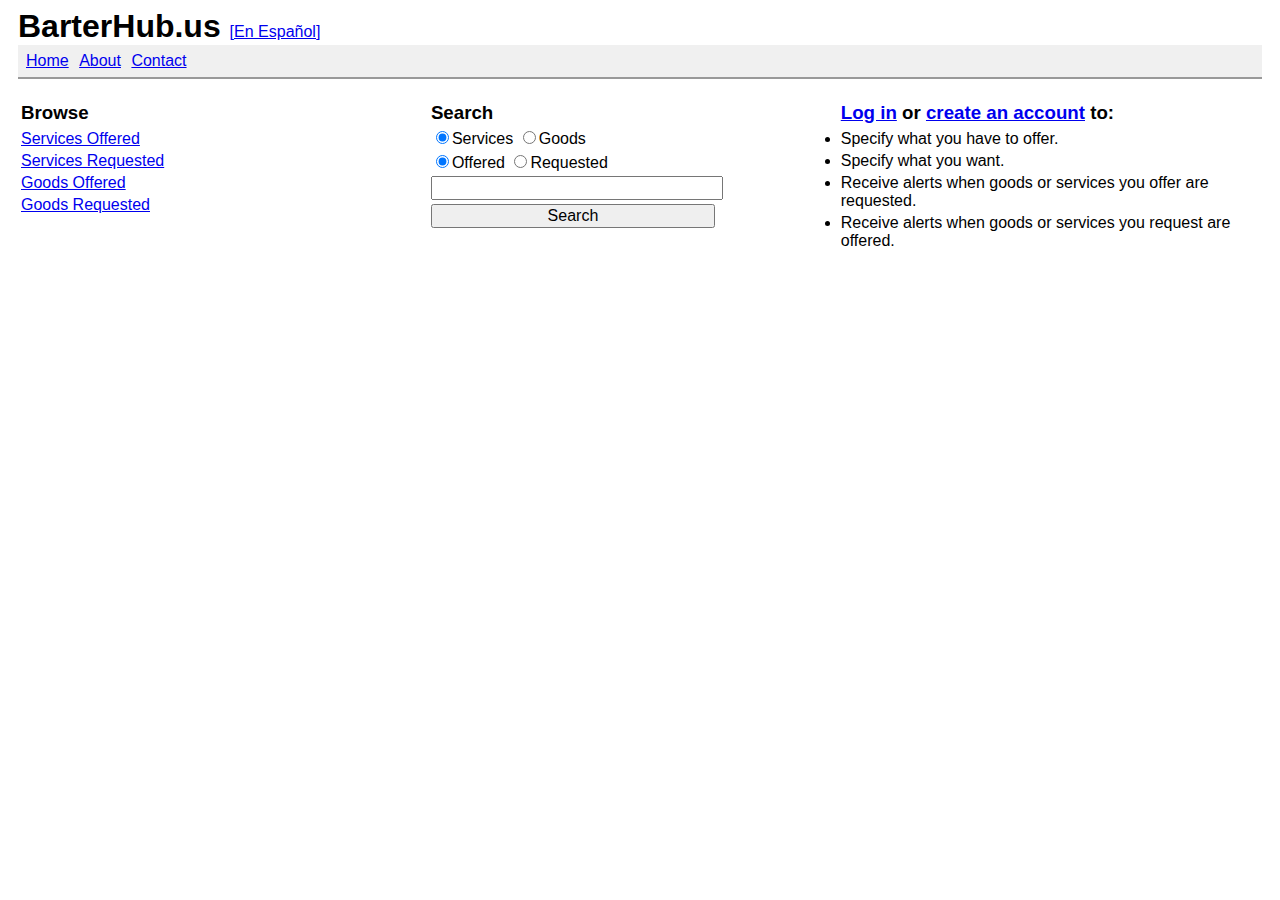
<file: planning/mockup/index.html>
<!DOCTYPE html PUBLIC "-//W3C//DTD XHTML 1.0 Strict//EN"
    "http://www.w3.org/TR/xhtml1/DTD/xhtml1-strict.dtd">
<html xmlns="http://www.w3.org/1999/xhtml">
<head>
<meta name="generator" content="HTML Tidy, see www.w3.org" />
<title>BarterHub</title>
<link rel="stylesheet" type="text/css" href="screen.css" />
</head>
<body>
<h1 style="display:inline">BarterHub.us</h1>

&nbsp;<a href="#">[En Espa&ntilde;ol]</a> 

<ul class="inline">
<li><a href="index.html">Home</a></li>

<li><a href="#">About</a></li>

<li><a href="#">Contact</a></li>
</ul>

<!-- BEGIN CONTENT -->
<table style="margin-right: auto;margin-left: auto;">
<tr>
<td style="width:33%">
<h3>Browse</h3>
</td>
<td style="width:33%">
<h3 style="display:inline">Search</h3>
</td>
<td style="width:34%">
<h3><a href="login.html">Log in</a> or <a
href="create_account.html">create an account</a> to:</h3>
</td>
</tr>

<tr>
<td>
<ul class="portion">
<li><a href="#">Services Offered</a></li>

<li><a href="#">Services Requested</a></li>

<li><a href="#">Goods Offered</a></li>

<li><a href="#">Goods Requested</a></li>
</ul>
</td>
<td>
<form id="search_form" action="search_results.html" method="get">
<ul class="portion">
<li><input type="radio" checked="checked" name="tradable"
id="tradable_services" value="services" /><label
for="tradable_services">Services</label> <input type="radio"
name="tradable" id="tradable_goods" value="goods" /><label
for="tradable_goods">Goods</label></li>

<li><input type="radio" checked="checked" name="tradetype"
id="tradetype_offered" value="offered" /><label
for="tradetype_offered">Offered</label> <input type="radio"
name="tradetype" id="tradetype_requested"
value="requested" /><label
for="tradetype_requested">Requested</label></li>

<li><input type="text" style="width:70%" name="criteria" /></li>

<li><input style="width:70%" type="submit" value="Search" /></li>
</ul>
</form>
</td>
<td>
<ul class="portion">
<li style="list-style-type:disc;">Specify what you have to
offer.</li>

<li style="list-style-type:disc;">Specify what you want.</li>

<li style="list-style-type:disc;">Receive alerts when goods or
services you offer are requested.</li>

<li style="list-style-type:disc;">Receive alerts when goods or
services you request are offered.</li>
</ul>
</td>
</tr>
</table>

<!-- END CONTENT -->
</body>
</html>
</file>
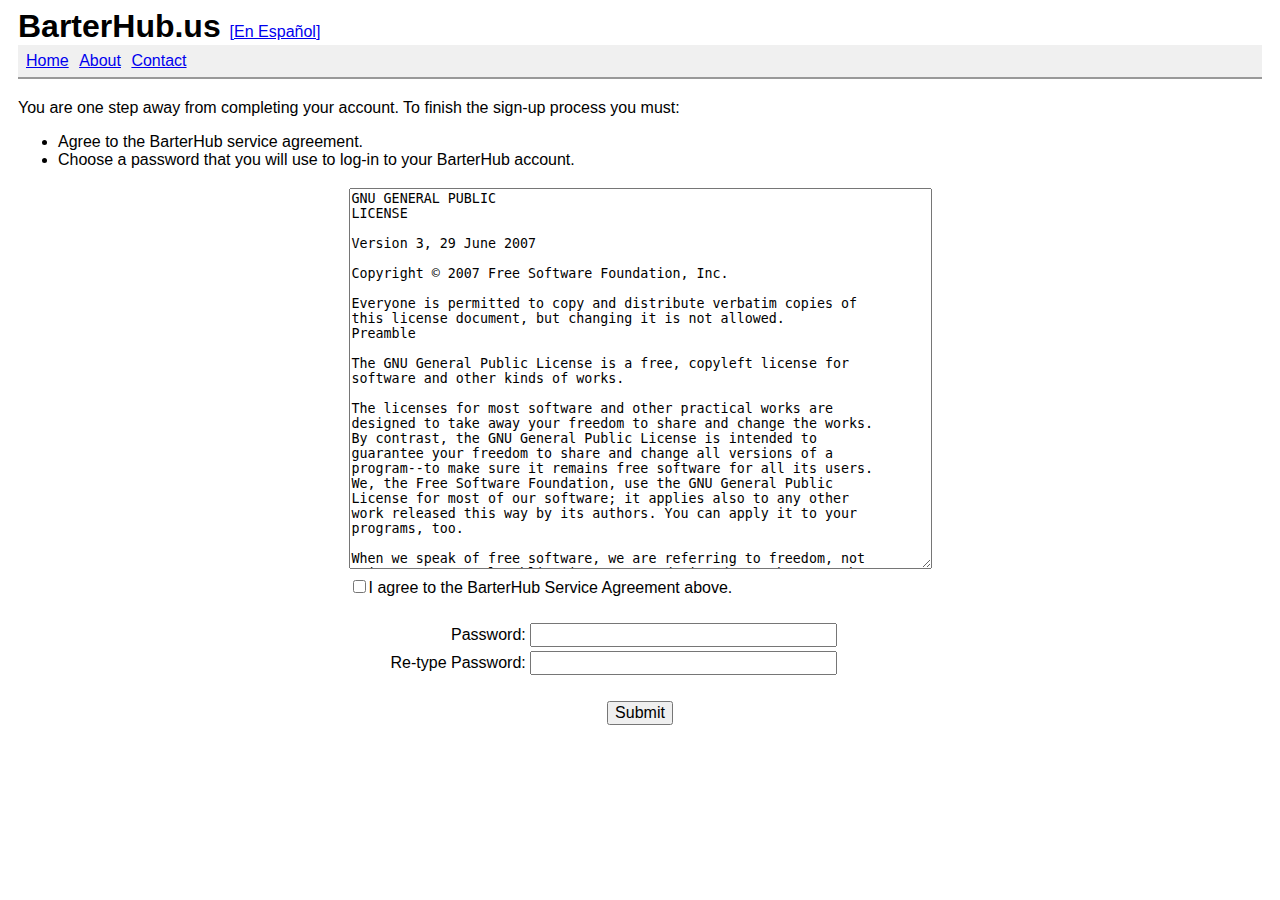
<file: planning/mockup/account_confirmation.html>
<!DOCTYPE html PUBLIC "-//W3C//DTD XHTML 1.0 Strict//EN"
    "http://www.w3.org/TR/xhtml1/DTD/xhtml1-strict.dtd">
<html xmlns="http://www.w3.org/1999/xhtml">
<head>
<meta name="generator" content="HTML Tidy, see www.w3.org" />
<title>BarterHub</title>
<link rel="stylesheet" type="text/css" href="screen.css" />
</head>
<body>
<h1 style="display:inline">BarterHub.us</h1>

&nbsp;<a href="#">[En Espa&ntilde;ol]</a> 

<ul class="inline">
<li><a href="index.html">Home</a></li>

<li><a href="#">About</a></li>

<li><a href="#">Contact</a></li>
</ul>

<!-- BEGIN CONTENT -->
<p>You are one step away from completing your account. To finish
the sign-up process you must:</p>

<ul>
<li>Agree to the BarterHub service agreement.</li>

<li>Choose a password that you will use to log-in to your
BarterHub account.</li>
</ul>

<form action="account_created.html" method="post">
<table style="margin-right: auto;margin-left: auto;">
<tr>
<td colspan="2"><textarea cols="70" rows="25">GNU GENERAL PUBLIC
LICENSE

Version 3, 29 June 2007

Copyright &copy; 2007 Free Software Foundation, Inc. 

Everyone is permitted to copy and distribute verbatim copies of
this license document, but changing it is not allowed.
Preamble

The GNU General Public License is a free, copyleft license for
software and other kinds of works.

The licenses for most software and other practical works are
designed to take away your freedom to share and change the works.
By contrast, the GNU General Public License is intended to
guarantee your freedom to share and change all versions of a
program--to make sure it remains free software for all its users.
We, the Free Software Foundation, use the GNU General Public
License for most of our software; it applies also to any other
work released this way by its authors. You can apply it to your
programs, too.

When we speak of free software, we are referring to freedom, not
price. Our General Public Licenses are designed to make sure that
you have the freedom to distribute copies of free software (and
charge for them if you wish), that you receive source code or can
get it if you want it, that you can change the software or use
pieces of it in new free programs, and that you know you can do
these things.
</textarea></td>
</tr>

<tr>
<td colspan="2"><input type="checkbox"
id="service_agreement_accept" /><label
for="service_agreement_accept">I agree to the BarterHub Service
Agreement above.</label></td>
</tr>

<tr>
<td colspan="2">&nbsp;</td>
</tr>

<tr>
<td style="text-align:right;"><label
for="password1">Password:</label></td>
<td><input type="password" name="password1" id="password1"
size="30" /></td>
</tr>

<tr>
<td style="text-align:right;"><label for="password2">Re-type
Password:</label></td>
<td><input type="password" name="password2" id="password2"
size="30" /></td>
</tr>

<tr>
<td colspan="2">&nbsp;</td>
</tr>

<tr>
<td colspan="2" style="text-align:center;"><input type="submit"
value="Submit" /></td>
</tr>
</table>
</form>

<!-- END CONTENT -->
</body>
</html>
</file>
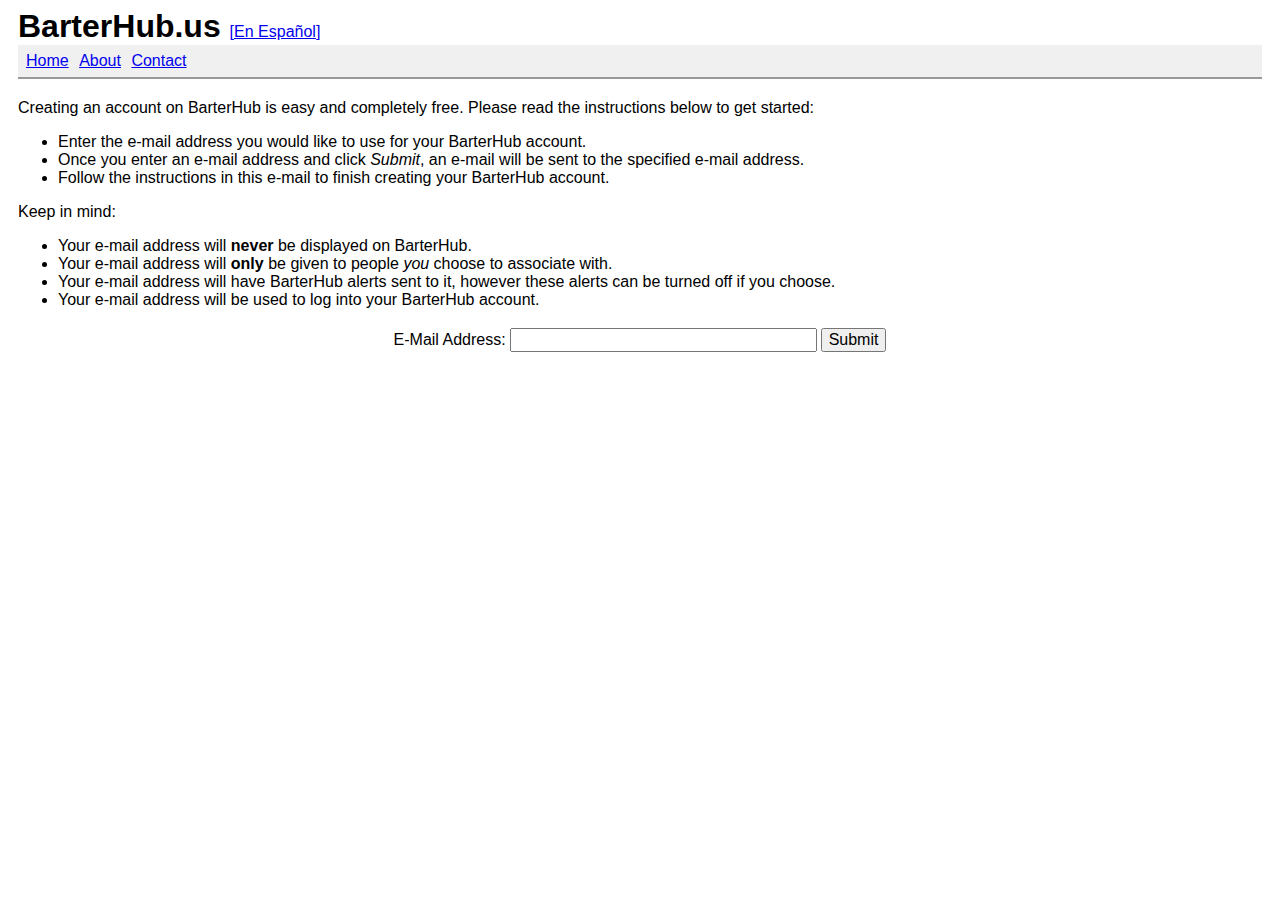
<file: planning/mockup/create_account.html>
<!DOCTYPE html PUBLIC "-//W3C//DTD XHTML 1.0 Strict//EN"
    "http://www.w3.org/TR/xhtml1/DTD/xhtml1-strict.dtd">
<html xmlns="http://www.w3.org/1999/xhtml">
<head>
<meta name="generator" content="HTML Tidy, see www.w3.org" />
<title>BarterHub</title>
<link rel="stylesheet" type="text/css" href="screen.css" />
</head>
<body>
<h1 style="display:inline">BarterHub.us</h1>

&nbsp;<a href="#">[En Espa&ntilde;ol]</a> 

<ul class="inline">
<li><a href="index.html">Home</a></li>

<li><a href="#">About</a></li>

<li><a href="#">Contact</a></li>
</ul>

<!-- BEGIN CONTENT -->
<p>Creating an account on BarterHub is easy and completely free.
Please read the instructions below to get started:</p>

<ul>
<li>Enter the e-mail address you would like to use for your
BarterHub account.</li>

<li>Once you enter an e-mail address and click <i>Submit</i>, an
e-mail will be sent to the specified e-mail address.</li>

<li>Follow the instructions in this e-mail to finish creating
your BarterHub account.</li>
</ul>

<p>Keep in mind:</p>

<ul>
<li>Your e-mail address will <b>never</b> be displayed on
BarterHub.</li>

<li>Your e-mail address will <b>only</b> be given to people
<i>you</i> choose to associate with.</li>

<li>Your e-mail address will have BarterHub alerts sent to it,
however these alerts can be turned off if you choose.</li>

<li>Your e-mail address will be used to log into your BarterHub
account.</li>
</ul>

<form action="email_sent.html" method="get">
<table style="margin-right: auto;margin-left: auto;">
<tr>
<td style="text-align:right;"><label for="email">E-Mail
Address:</label></td>
<td><input type="text" name="email" id="email" size="30" /></td>
<td><input type="submit" value="Submit" /></td>
</tr>
</table>
</form>

<!-- END CONTENT -->
</body>
</html>
</file>
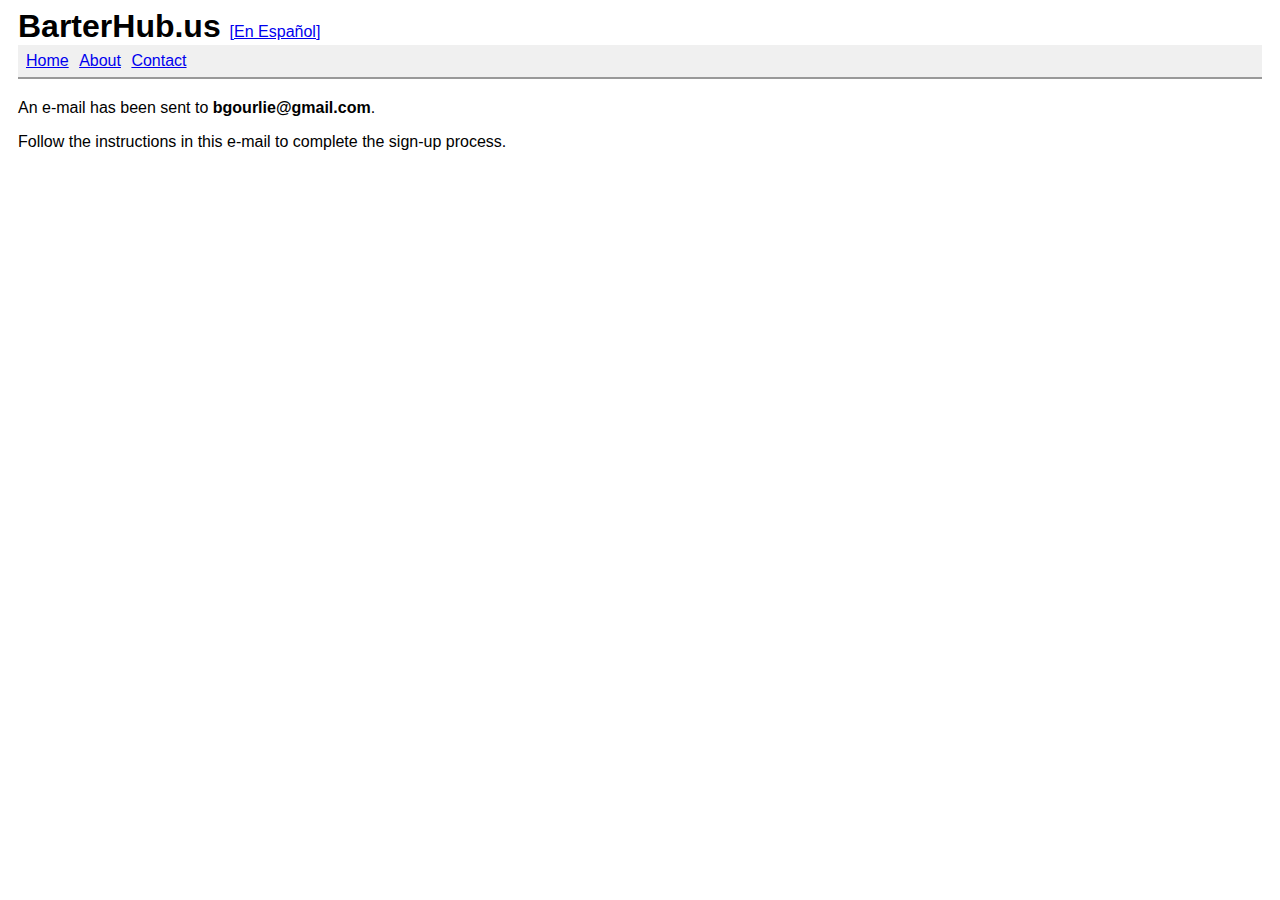
<file: planning/mockup/email_sent.html>
<!DOCTYPE html PUBLIC "-//W3C//DTD XHTML 1.0 Strict//EN"
    "http://www.w3.org/TR/xhtml1/DTD/xhtml1-strict.dtd">
<html xmlns="http://www.w3.org/1999/xhtml">
<head>
<meta name="generator" content="HTML Tidy, see www.w3.org" />
<title>BarterHub</title>
<link rel="stylesheet" type="text/css" href="screen.css" />
</head>
<body>
<h1 style="display:inline">BarterHub.us</h1>

&nbsp;<a href="#">[En Espa&ntilde;ol]</a> 

<ul class="inline">
<li><a href="index.html">Home</a></li>

<li><a href="#">About</a></li>

<li><a href="#">Contact</a></li>
</ul>

<!-- BEGIN CONTENT -->
<p>An e-mail has been sent to <b>bgourlie@gmail.com</b>.</p>

<p>Follow the instructions in this e-mail to complete the sign-up
process.</p>

<!-- END CONTENT -->
</body>
</html>
</file>
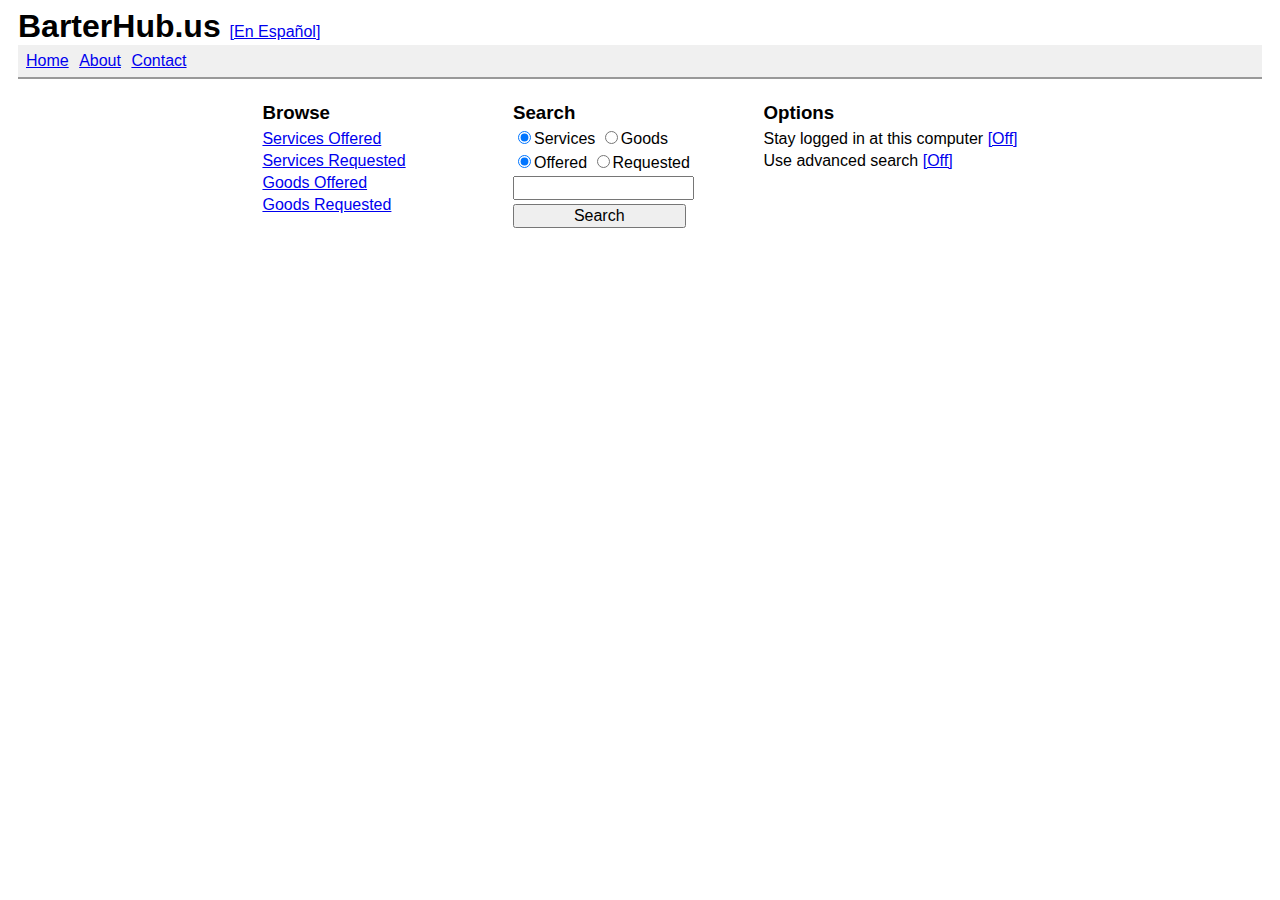
<file: planning/mockup/index_loggedin.html>
<!DOCTYPE html PUBLIC "-//W3C//DTD XHTML 1.0 Strict//EN"
    "http://www.w3.org/TR/xhtml1/DTD/xhtml1-strict.dtd">
<html xmlns="http://www.w3.org/1999/xhtml">
<head>
<meta name="generator" content="HTML Tidy, see www.w3.org" />
<title>BarterHub</title>
<link rel="stylesheet" type="text/css" href="screen.css" />
</head>
<body>
<h1 style="display:inline">BarterHub.us</h1>

&nbsp;<a href="#">[En Espa&ntilde;ol]</a> 

<ul class="inline">
<li><a href="index.html">Home</a></li>

<li><a href="#">About</a></li>

<li><a href="#">Contact</a></li>
</ul>

<!-- BEGIN CONTENT -->
<table style="margin-right: auto;margin-left: auto;">
<tr>
<td style="width:33%">
<h3>Browse</h3>
</td>
<td style="width:33%">
<h3 style="display:inline">Search</h3>
</td>
<td style="width:34%">
<h3>Options</h3>
</td>
</tr>

<tr>
<td>
<ul class="portion">
<li><a href="browse_offered.html">Services Offered</a></li>

<li><a href="browse_request.html">Services Requested</a></li>

<li><a href="browse_offered.html">Goods Offered</a></li>

<li><a href="browse_requested.html">Goods Requested</a></li>
</ul>
</td>
<td>
<form id="search_form" action="search_results.html" method="get">
<ul class="portion">
<li><input type="radio" checked="checked" name="tradable"
id="tradable_services" value="services" /><label
for="tradable_services">Services</label> <input type="radio"
name="tradable" id="tradable_goods" value="goods" /><label
for="tradable_goods">Goods</label></li>

<li><input type="radio" checked="checked" name="tradetype"
id="tradetype_offered" value="offered" /><label
for="tradetype_offered">Offered</label> <input type="radio"
name="tradetype" id="tradetype_requested"
value="requested" /><label
for="tradetype_requested">Requested</label></li>

<li><input type="text" style="width:70%" name="criteria" /></li>

<li><input style="width:70%" type="submit" value="Search" /></li>
</ul>
</form>
</td>
<td>
<ul class="portion">
<li>Stay logged in at this computer <a href="#">[Off]</a></li>

<li>Use advanced search <a href="#">[Off]</a></li>
</ul>
</td>
</tr>
</table>

<!-- END CONTENT -->
</body>
</html>
</file>
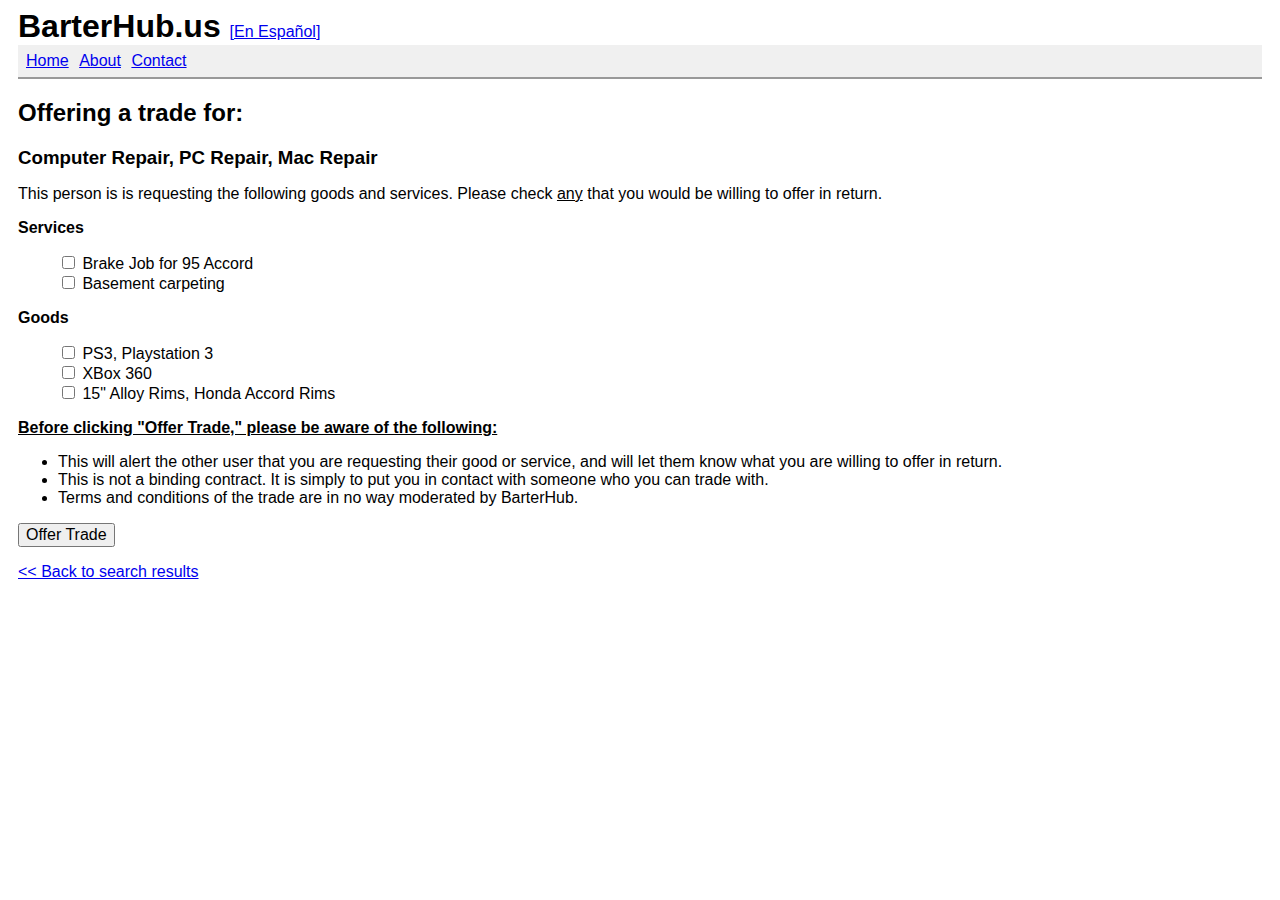
<file: planning/mockup/initiate_trade_offer.html>
<!DOCTYPE html PUBLIC "-//W3C//DTD XHTML 1.0 Strict//EN"
    "http://www.w3.org/TR/xhtml1/DTD/xhtml1-strict.dtd">
<html xmlns="http://www.w3.org/1999/xhtml">
<head>
<meta name="generator" content="HTML Tidy, see www.w3.org" />
<title>BarterHub</title>
<link rel="stylesheet" type="text/css" href="screen.css" />
</head>
<body>
<h1 style="display:inline">BarterHub.us</h1>

&nbsp;<a href="#">[En Espa&ntilde;ol]</a> 

<ul class="inline">
<li><a href="index.html">Home</a></li>

<li><a href="#">About</a></li>

<li><a href="#">Contact</a></li>
</ul>

<!-- BEGIN CONTENT -->
<h2>Offering a trade for:</h2>

<h3>Computer Repair, PC Repair, Mac Repair</h3>

<p>This person is is requesting the following goods and services.
Please check <u>any</u> that you would be willing to offer in
return.</p>

<b>Services</b> 

<ul style="list-style-type:none;">
<li><input type="checkbox" /> Brake Job for 95 Accord</li>

<li><input type="checkbox" /> Basement carpeting</li>
</ul>

<b>Goods</b> 

<ul style="list-style-type:none;">
<li><input type="checkbox" /> PS3, Playstation 3</li>

<li><input type="checkbox" /> XBox 360</li>

<li><input type="checkbox" /> 15" Alloy Rims, Honda Accord
Rims</li>
</ul>

<p style="font-weight:bold;text-decoration:underline;">Before
clicking "Offer Trade," please be aware of the following:</p>

<ul>
<li>This will alert the other user that you are requesting their
good or service, and will let them know what you are willing to
offer in return.</li>

<li>This is not a binding contract. It is simply to put you in
contact with someone who you can trade with.</li>

<li>Terms and conditions of the trade are in no way moderated by
BarterHub.</li>
</ul>

<input type="submit" value="Offer Trade" /> 

<p><a href="search_results.html">&lt;&lt;&nbsp;Back to search
results</a></p>

<!-- END CONTENT -->
</body>
</html>
</file>
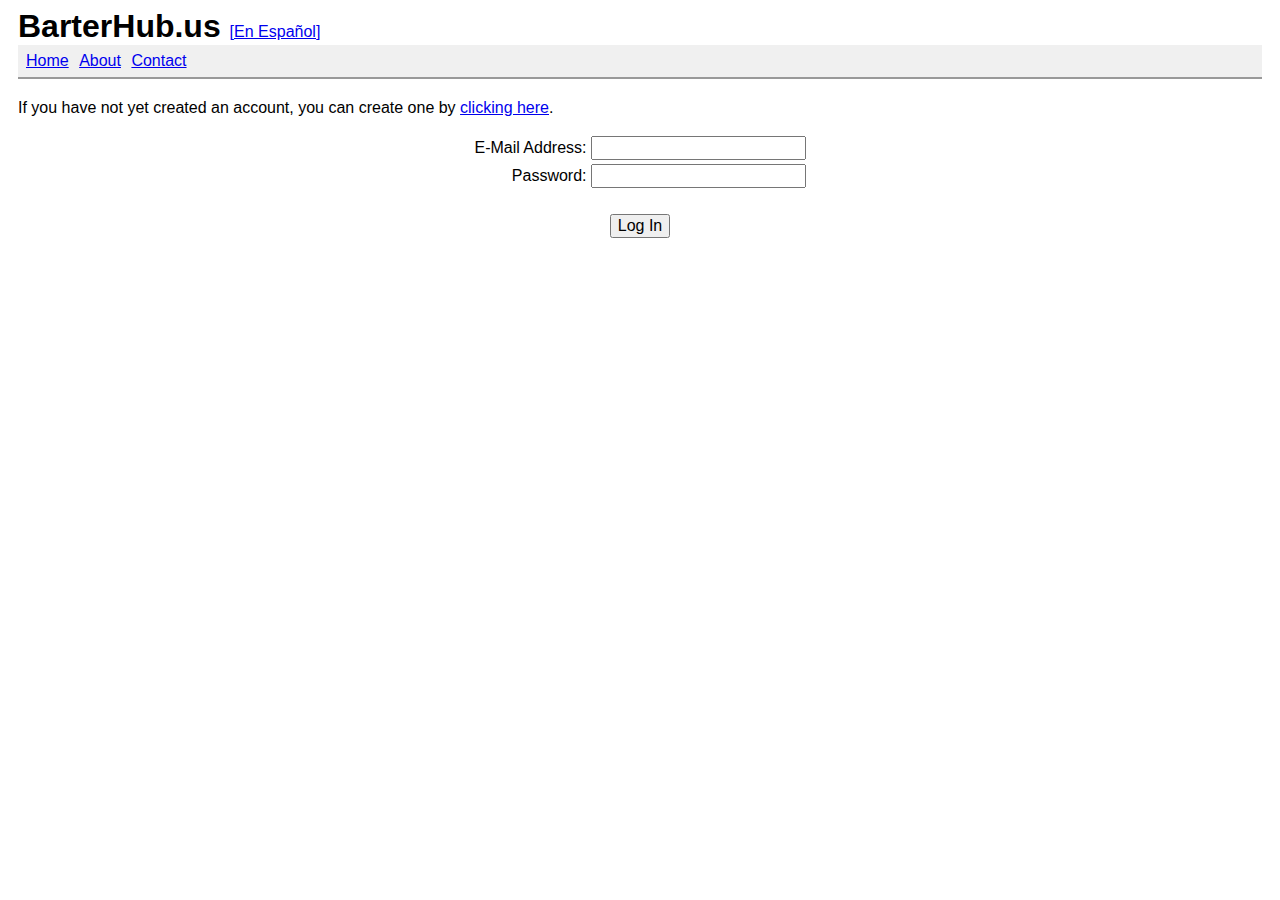
<file: planning/mockup/login.html>
<!DOCTYPE html PUBLIC "-//W3C//DTD XHTML 1.0 Strict//EN"
    "http://www.w3.org/TR/xhtml1/DTD/xhtml1-strict.dtd">
<html xmlns="http://www.w3.org/1999/xhtml">
<head>
<meta name="generator" content="HTML Tidy, see www.w3.org" />
<title>BarterHub</title>
<link rel="stylesheet" type="text/css" href="screen.css" />
</head>
<body>
<h1 style="display:inline">BarterHub.us</h1>

&nbsp;<a href="#">[En Espa&ntilde;ol]</a> 

<ul class="inline">
<li><a href="index.html">Home</a></li>

<li><a href="#">About</a></li>

<li><a href="#">Contact</a></li>
</ul>

<!-- BEGIN CONTENT -->
<p>If you have not yet created an account, you can create one by
<a href="create_account.html">clicking here</a>.</p>

<form action="index_loggedin.html" method="post">
<table style="margin-right: auto;margin-left: auto;">
<tr>
<td style="text-align:right;"><label for="email">E-Mail
Address:</label></td>
<td><input name="email" id="email" /></td>
</tr>

<tr>
<td style="text-align:right;"><label
for="password">Password:</label></td>
<td><input type="password" id="password" /></td>
</tr>

<tr>
<td colspan="2">&nbsp;</td>
</tr>

<tr>
<td colspan="2" style="text-align:center;"><input type="submit"
value="Log In" /></td>
</tr>
</table>
</form>

<!-- END CONTENT -->
</body>
</html>
</file>
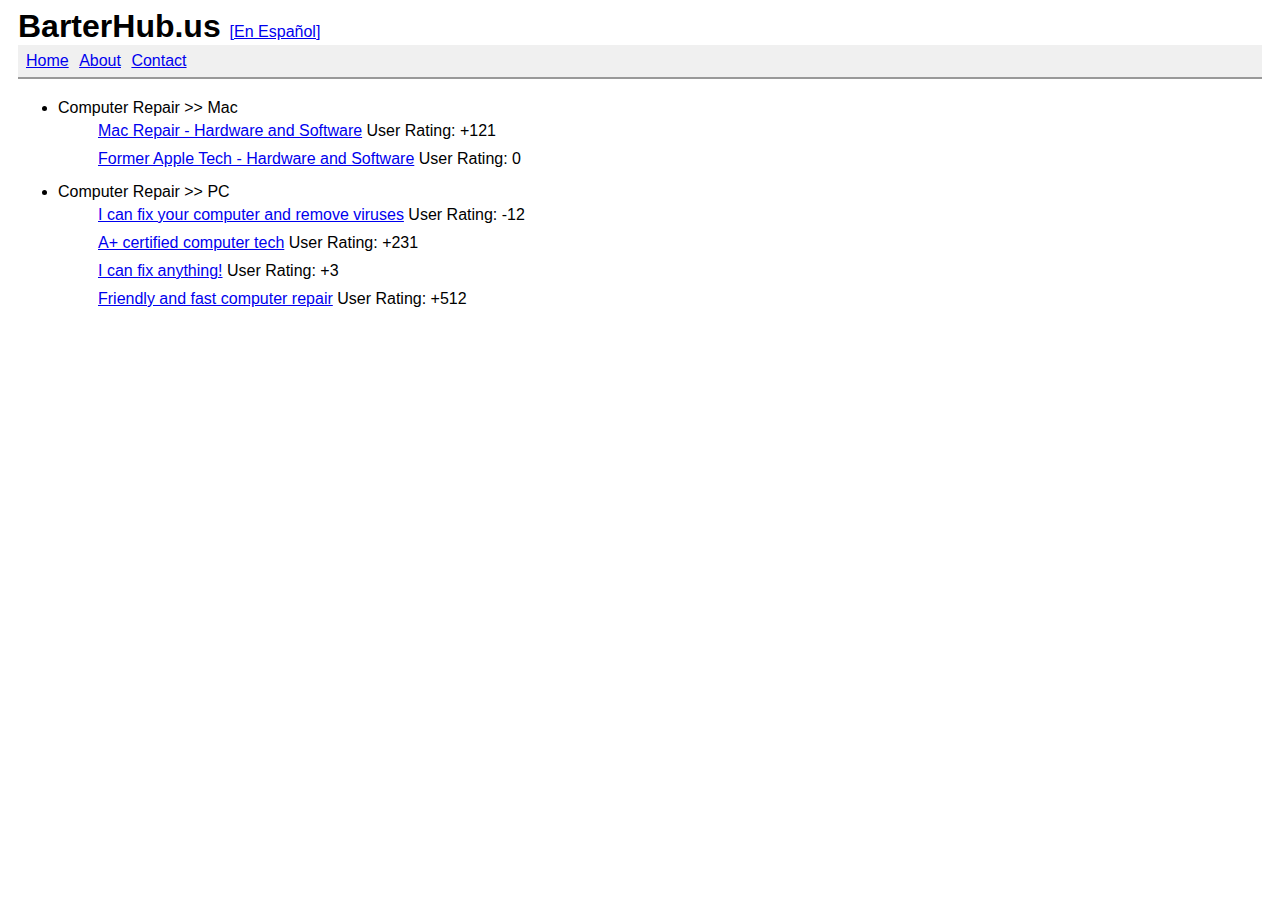
<file: planning/mockup/search_results.html>
<!DOCTYPE html PUBLIC "-//W3C//DTD XHTML 1.0 Strict//EN"
    "http://www.w3.org/TR/xhtml1/DTD/xhtml1-strict.dtd">
<html xmlns="http://www.w3.org/1999/xhtml">
<head>
<meta name="generator" content="HTML Tidy, see www.w3.org" />
<title>BarterHub</title>
<link rel="stylesheet" type="text/css" href="screen.css" />
</head>
<body>
<h1 style="display:inline">BarterHub.us</h1>

&nbsp;<a href="#">[En Espa&ntilde;ol]</a> 

<ul class="inline">
<li><a href="index.html">Home</a></li>

<li><a href="#">About</a></li>

<li><a href="#">Contact</a></li>
</ul>

<!-- BEGIN CONTENT -->
<ul class="results">
<li>Computer Repair &gt;&gt; Mac 

<ul class="result">
<li><a href="view_service_or_good.html">Mac Repair - Hardware and
Software</a> User Rating: +121</li>

<li><a href="view_service_or_good.html">Former Apple Tech -
Hardware and Software</a> User Rating: 0</li>
</ul>
</li>

<li>Computer Repair &gt;&gt; PC 

<ul class="result">
<li><a href="view_service_or_good.html">I can fix your computer
and remove viruses</a> User Rating: -12</li>

<li><a href="view_service_or_good.html">A+ certified computer
tech</a> User Rating: +231</li>

<li><a href="view_service_or_good.html">I can fix anything!</a>
User Rating: +3</li>

<li><a href="view_service_or_good.html">Friendly and fast
computer repair</a> User Rating: +512</li>
</ul>
</li>
</ul>

<!-- END CONTENT -->
</body>
</html>
</file>
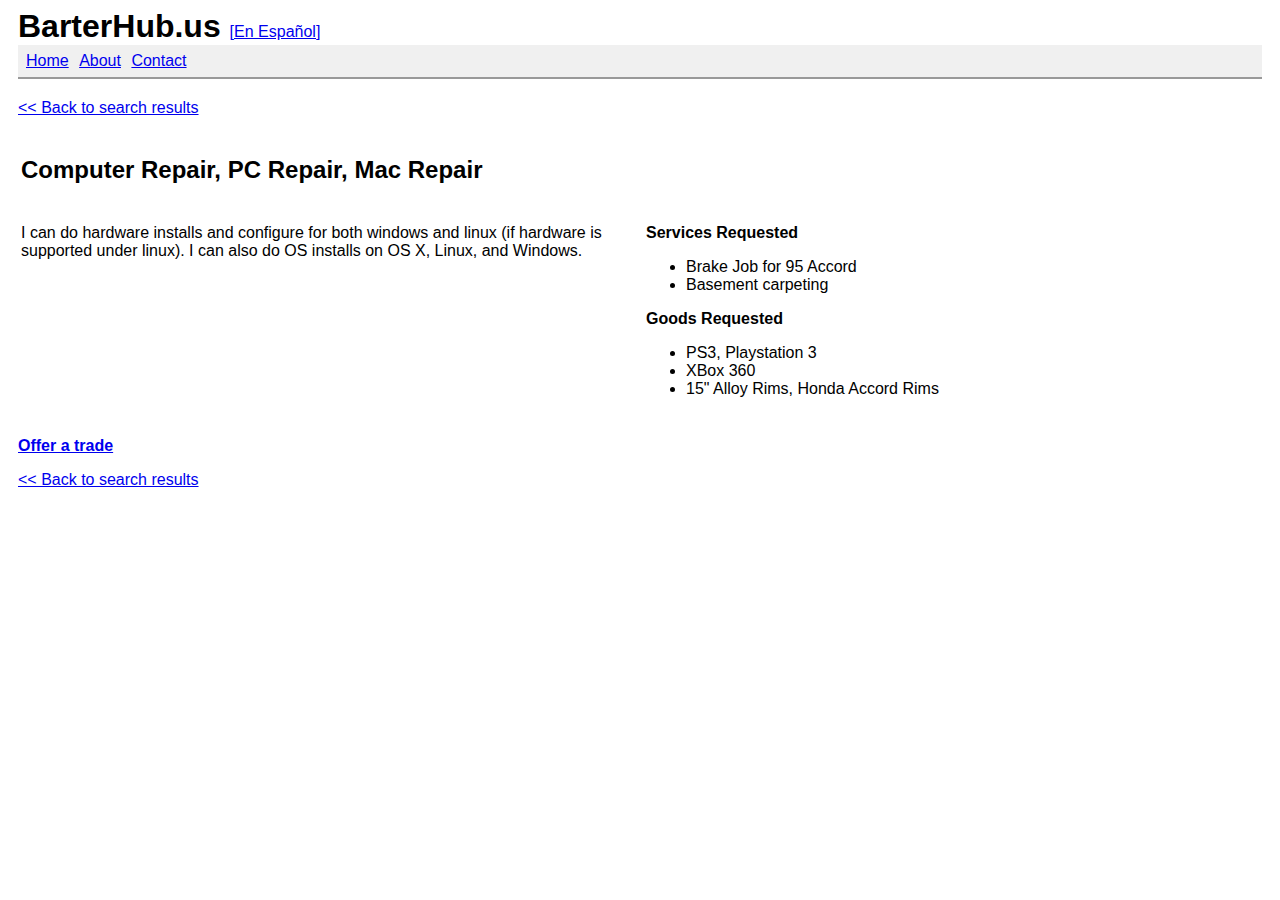
<file: planning/mockup/view_service_or_good.html>
<!DOCTYPE html PUBLIC "-//W3C//DTD XHTML 1.0 Strict//EN"
    "http://www.w3.org/TR/xhtml1/DTD/xhtml1-strict.dtd">
<html xmlns="http://www.w3.org/1999/xhtml">
<head>
<meta name="generator" content="HTML Tidy, see www.w3.org" />
<title>BarterHub</title>
<link rel="stylesheet" type="text/css" href="screen.css" />
</head>
<body>
<h1 style="display:inline">BarterHub.us</h1>

&nbsp;<a href="#">[En Espa&ntilde;ol]</a> 

<ul class="inline">
<li><a href="index.html">Home</a></li>

<li><a href="#">About</a></li>

<li><a href="#">Contact</a></li>
</ul>

<!-- BEGIN CONTENT -->
<p><a href="search_results.html">&lt;&lt;&nbsp;Back to search
results</a></p>

<table>
<tr>
<td colspan="2">
<h2>Computer Repair, PC Repair, Mac Repair</h2>
</td>
</tr>

<tr>
<td>
<p>I can do hardware installs and configure for both windows and
linux (if hardware is supported under linux). I can also do OS
installs on OS X, Linux, and Windows.</p>
</td>
<td style="padding:5px;width:50%;"><b>Services Requested</b> 

<ul>
<li>Brake Job for 95 Accord</li>

<li>Basement carpeting</li>
</ul>

<b>Goods Requested</b> 

<ul>
<li>PS3, Playstation 3</li>

<li>XBox 360</li>

<li>15" Alloy Rims, Honda Accord Rims</li>
</ul>
</td>
</tr>
</table>

<p><a style="font-weight:bold;"
href="initiate_trade_offer.html">Offer a trade</a></p>

<p><a href="search_results.html">&lt;&lt;&nbsp;Back to search
results</a></p>

<!-- END CONTENT -->
</body>
</html>
</file>
<file: planning/mockup/screen.css>
body,input,select{
font-family: georgie, verdana, arial ;
font-size: 100% ;
}

body {
padding-left: 10px;
padding-right: 10px;
}

h3{
padding: 0px;
margin: 0px;
}
  
td {
vertical-align: text-top;
}

ul.results li{
padding-bottom: 10px;
}

ul.results ul.result li{
padding-bottom: 5px;
padding-top: 5px;
list-style-type: none;
}

ul.portion{
margin:0px;
padding:0px;
}

ul.portion li{
padding-bottom:4px;
list-style-type: none ;
}

ul.inline {
background-color: #F0F0F0 ;
border-bottom: 2px solid #999999 ;
margin: 0px 0px 20px 0px ;
padding: 7px 5px 7px 5px ;
}
 
 ul.inline li {
 display: inline ;
 padding: 0px 3px 0px 3px ;
 }
</file>
